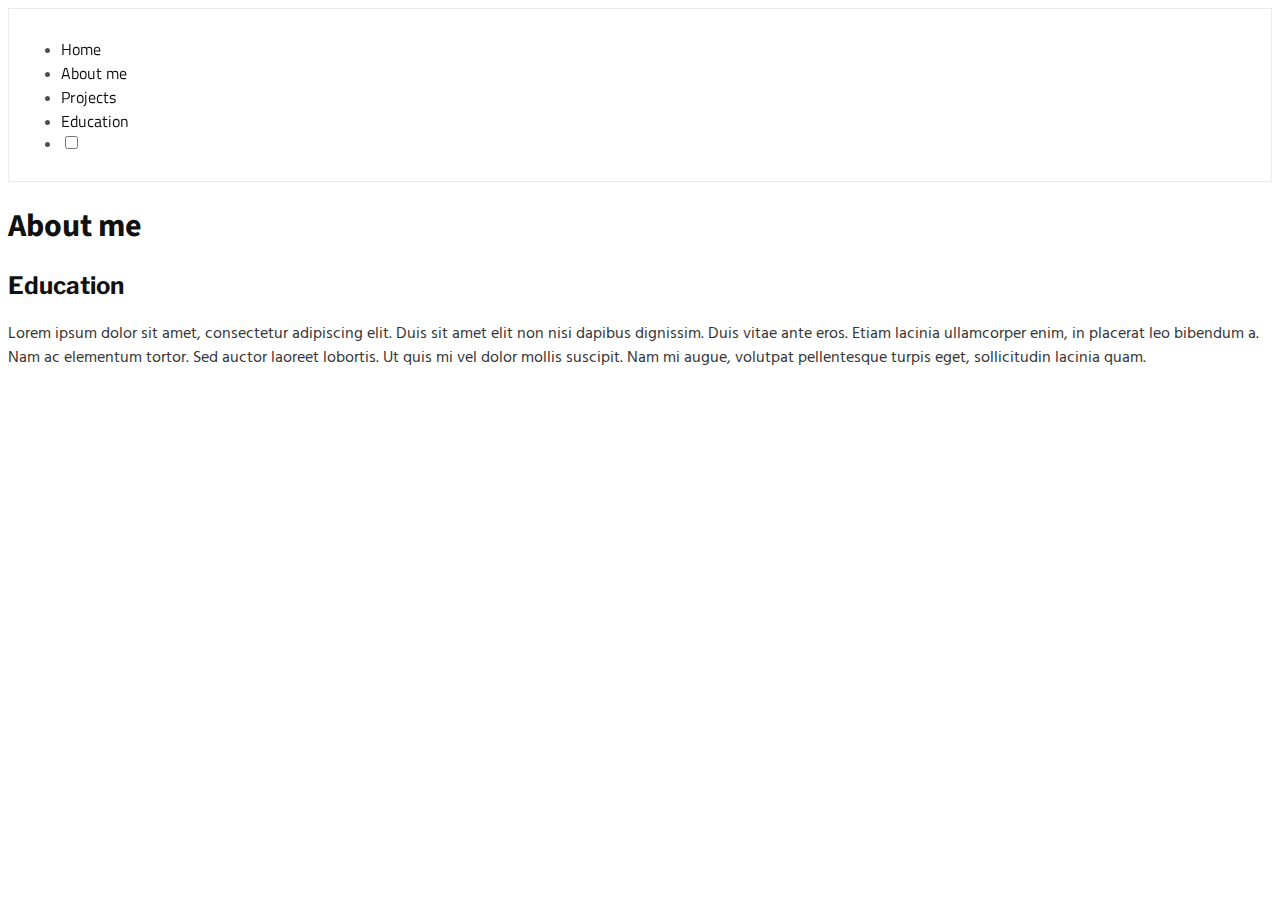
<file: index.html>
<!DOCTYPE html>
<html>
  <head>
    <!-- Required meta tags -->
    <meta charset="utf-8">
    <meta name="viewport" content="width=device-width, initial-scale=1">

    <link rel='stylesheet' href='light-theme.css' id="theme-link"/>
    <link href="https://cdn.jsdelivr.net/npm/bootstrap@5.1.3/dist/css/bootstrap.min.css" rel="stylesheet" integrity="sha384-1BmE4kWBq78iYhFldvKuhfTAU6auU8tT94WrHftjDbrCEXSU1oBoqyl2QvZ6jIW3" crossorigin="anonymous">
    <script src="https://cdn.jsdelivr.net/npm/bootstrap@5.1.3/dist/js/bootstrap.min.js" integrity="sha384-QJHtvGhmr9XOIpI6YVutG+2QOK9T+ZnN4kzFN1RtK3zEFEIsxhlmWl5/YESvpZ13" crossorigin="anonymous"></script>

    <link href='https://fonts.googleapis.com/css?family=Source+Sans+Pro:700' rel='stylesheet' type='text/css'>
    <link href='https://fonts.googleapis.com/css?family=Libre+Franklin:500' rel='stylesheet' type='text/css'>
    <link href='https://fonts.googleapis.com/css?family=Hind+Vadodara' rel='stylesheet' type='text/css'>
    <link href='https://fonts.googleapis.com/css?family=Titillium+Web' rel='stylesheet' type='text/css'>
    

    <script src="https://code.jquery.com/jquery-3.6.0.min.js" integrity="sha256-/xUj+3OJU5yExlq6GSYGSHk7tPXikynS7ogEvDej/m4=" crossorigin="anonymous"></script>

    <script type="text/javascript" src="theme.js"></script>

    <title>Home - Isser Troy M. Gagan</title>
  </head>
  <body>
    <div id="header" class="sticky-top"></div>

    <div class="container">
      <h1>About me</h1>
      <h2>Education</h2>
      <p>Lorem ipsum dolor sit amet, consectetur adipiscing elit. Duis sit amet elit non nisi dapibus dignissim. Duis vitae ante eros. Etiam lacinia ullamcorper enim, in placerat leo bibendum a. Nam ac elementum tortor. Sed auctor laoreet lobortis. Ut quis mi vel dolor mollis suscipit. Nam mi augue, volutpat pellentesque turpis eget, sollicitudin lacinia quam.</p>

    </div>
  
    
    <script type="text/javascript" src="partials.js"></script>
  </body>
</html>
</file>
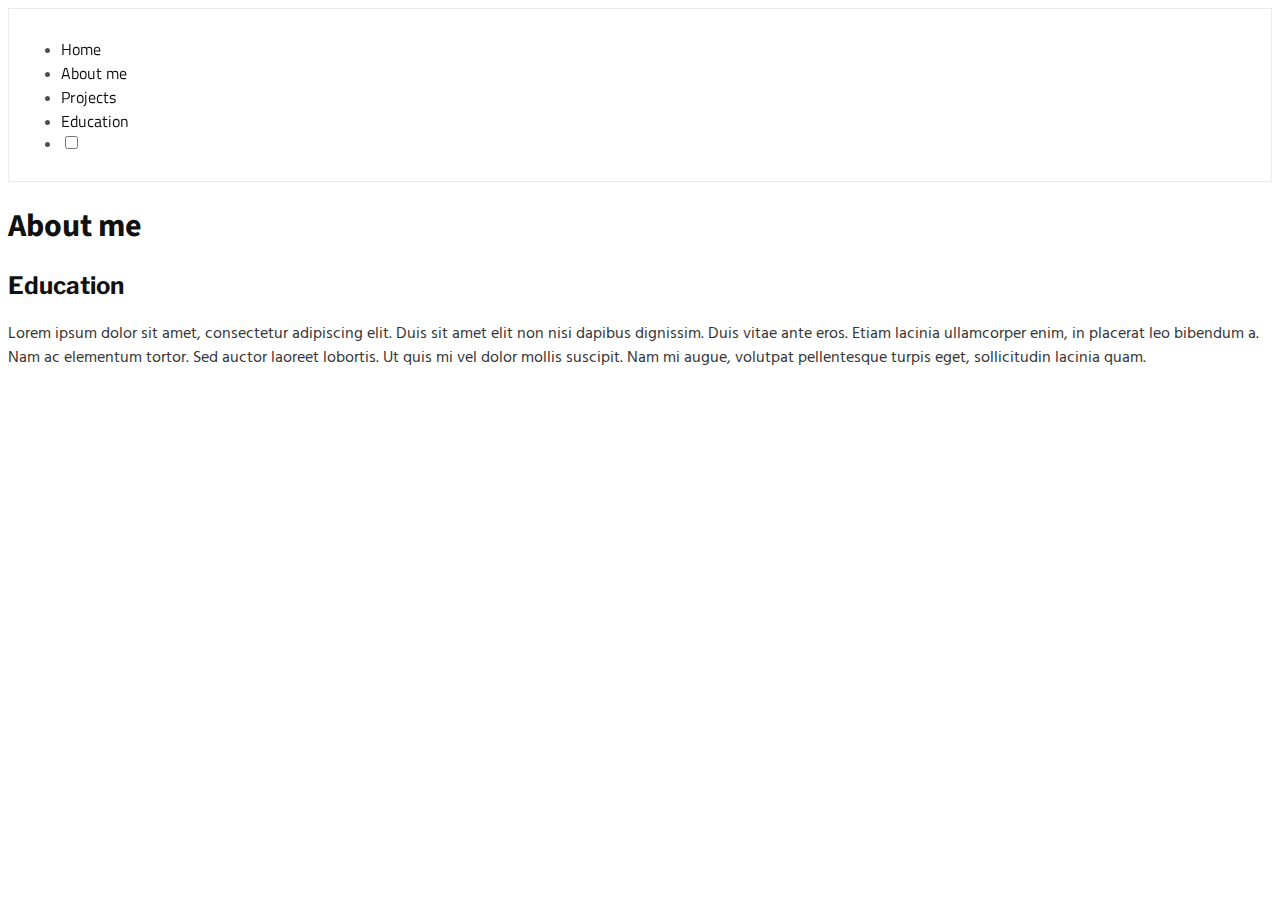
<file: about-me.html>
<!DOCTYPE html>
<html>
  <head>
    <!-- Required meta tags -->
    <meta charset="utf-8">
    <meta name="viewport" content="width=device-width, initial-scale=1">
    
    <link rel='stylesheet' href='light-theme.css' id="theme-link"/>
    <link href="https://cdn.jsdelivr.net/npm/bootstrap@5.1.3/dist/css/bootstrap.min.css" rel="stylesheet" integrity="sha384-1BmE4kWBq78iYhFldvKuhfTAU6auU8tT94WrHftjDbrCEXSU1oBoqyl2QvZ6jIW3" crossorigin="anonymous">
    <script src="https://cdn.jsdelivr.net/npm/bootstrap@5.1.3/dist/js/bootstrap.min.js" integrity="sha384-QJHtvGhmr9XOIpI6YVutG+2QOK9T+ZnN4kzFN1RtK3zEFEIsxhlmWl5/YESvpZ13" crossorigin="anonymous"></script>

    <link href='https://fonts.googleapis.com/css?family=Source+Sans+Pro:700' rel='stylesheet' type='text/css'>
    <link href='https://fonts.googleapis.com/css?family=Libre+Franklin:500' rel='stylesheet' type='text/css'>
    <link href='https://fonts.googleapis.com/css?family=Hind+Vadodara' rel='stylesheet' type='text/css'>
    <link href='https://fonts.googleapis.com/css?family=Titillium+Web' rel='stylesheet' type='text/css'>
    

    <script src="https://code.jquery.com/jquery-3.6.0.min.js" integrity="sha256-/xUj+3OJU5yExlq6GSYGSHk7tPXikynS7ogEvDej/m4=" crossorigin="anonymous"></script>

    <script type="text/javascript" src="theme.js"></script>

    <title>About me - Isser Troy M. Gagan</title>
  </head>
  <body>
    <div id="header" class="sticky-top"></div>

    <div class="container">
      <h1>About me</h1>
      <h2>Education</h2>
      <p>Lorem ipsum dolor sit amet, consectetur adipiscing elit. Duis sit amet elit non nisi dapibus dignissim. Duis vitae ante eros. Etiam lacinia ullamcorper enim, in placerat leo bibendum a. Nam ac elementum tortor. Sed auctor laoreet lobortis. Ut quis mi vel dolor mollis suscipit. Nam mi augue, volutpat pellentesque turpis eget, sollicitudin lacinia quam.</p>

    </div>
    

    <script type="text/javascript" src="partials.js"></script>
  </body>
</html>
</file>
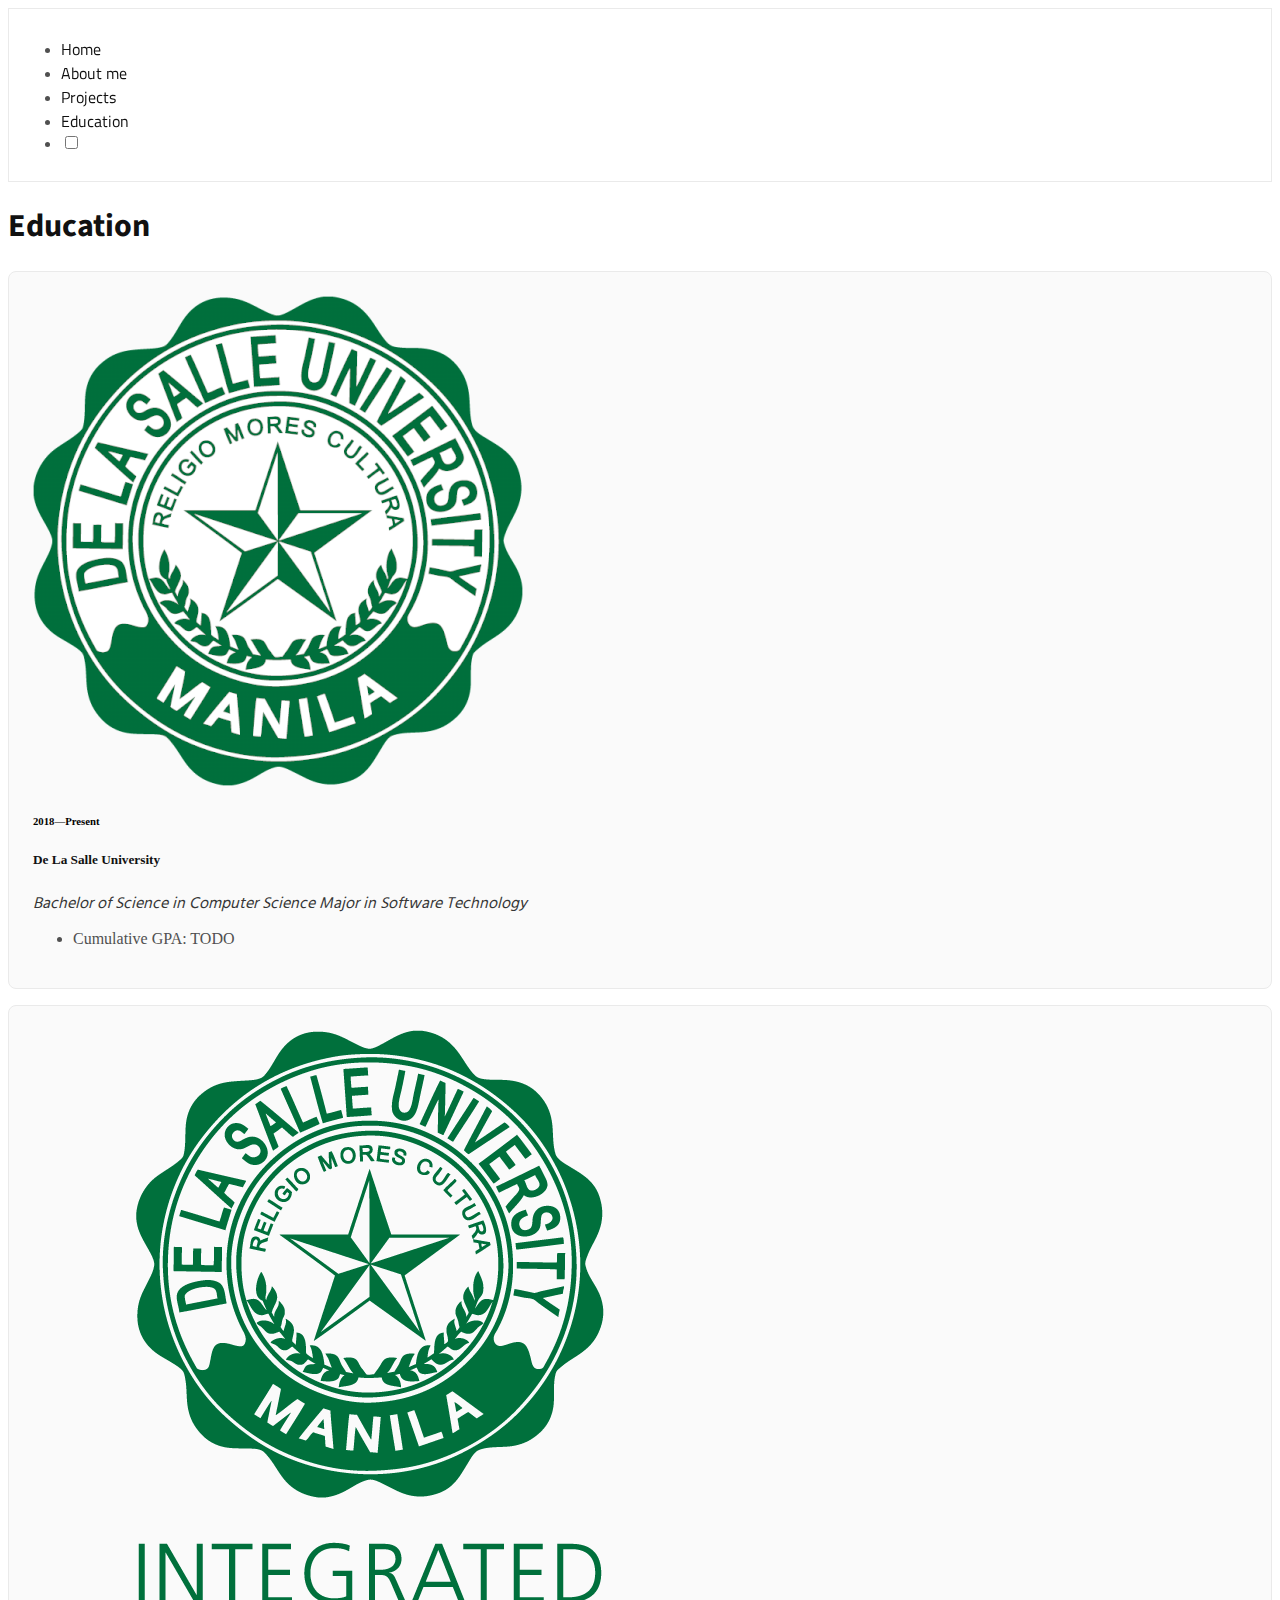
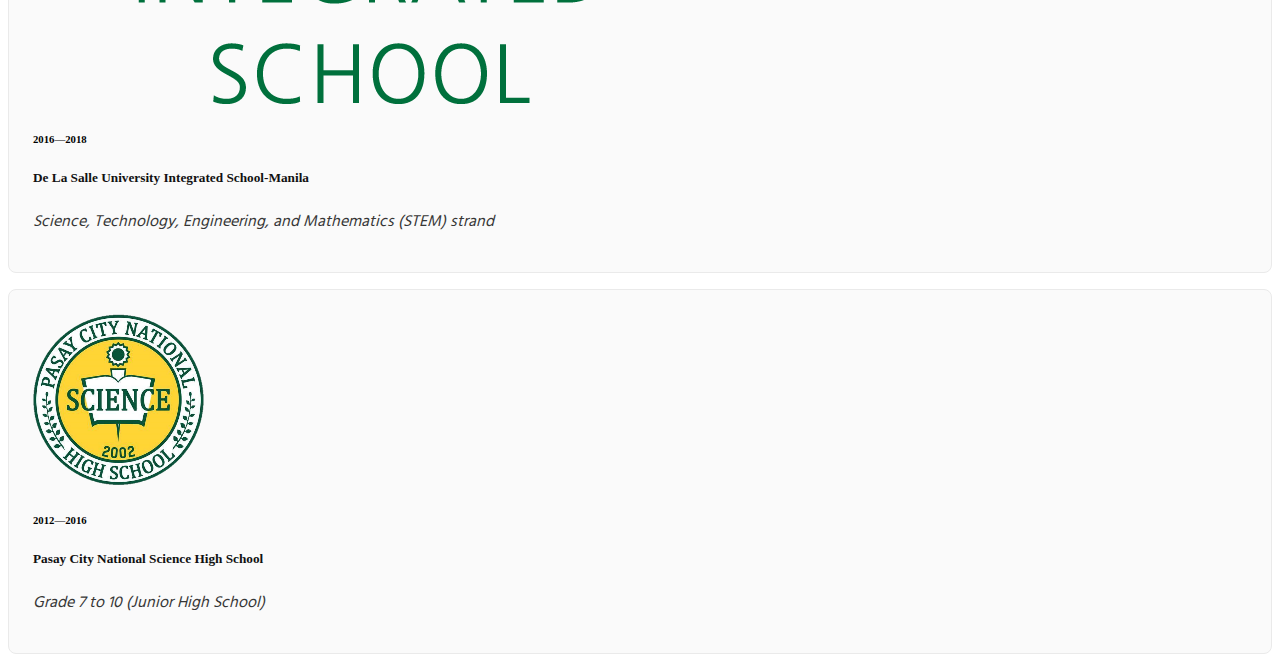
<file: education.html>
<!DOCTYPE html>
<html>
  <head>
    <!-- Required meta tags -->
    <meta charset="utf-8">
    <meta name="viewport" content="width=device-width, initial-scale=1">
    
    <link rel='stylesheet' href='light-theme.css' id="theme-link"/>
    <link href="https://cdn.jsdelivr.net/npm/bootstrap@5.1.3/dist/css/bootstrap.min.css" rel="stylesheet" integrity="sha384-1BmE4kWBq78iYhFldvKuhfTAU6auU8tT94WrHftjDbrCEXSU1oBoqyl2QvZ6jIW3" crossorigin="anonymous">
    <script src="https://cdn.jsdelivr.net/npm/bootstrap@5.1.3/dist/js/bootstrap.min.js" integrity="sha384-QJHtvGhmr9XOIpI6YVutG+2QOK9T+ZnN4kzFN1RtK3zEFEIsxhlmWl5/YESvpZ13" crossorigin="anonymous"></script>

    <link href='https://fonts.googleapis.com/css?family=Source+Sans+Pro:700' rel='stylesheet' type='text/css'>
    <link href='https://fonts.googleapis.com/css?family=Libre+Franklin:500' rel='stylesheet' type='text/css'>
    <link href='https://fonts.googleapis.com/css?family=Hind+Vadodara' rel='stylesheet' type='text/css'>
    <link href='https://fonts.googleapis.com/css?family=Titillium+Web' rel='stylesheet' type='text/css'>
    

    <script src="https://code.jquery.com/jquery-3.6.0.min.js" integrity="sha256-/xUj+3OJU5yExlq6GSYGSHk7tPXikynS7ogEvDej/m4=" crossorigin="anonymous"></script>

    <script type="text/javascript" src="theme.js"></script>

    <title>Education - Isser Troy M. Gagan</title>
  </head>
  <body>
    <div id="header" class="sticky-top"></div>

    <div class="container">
      <div class="row justify-content-lg-center">
        <div class="col-lg-8">
          <h1>Education</h1>
          
          <div class="container">

            <div class="row tile">
              <div class="col-md-3 align-self-center">
                <a href="https://www.dlsu.edu.ph/">
                  <img src="assets/dlsu.png" class="img-fluid mx-auto d-block" alt="...">
                </a>
              </div>
              <div class="col-md-9 align-self-center">
                <h6>2018—Present</h6>
                <a href="https://www.dlsu.edu.ph/"><h5>De La Salle University</h5></a>
                <p><em>Bachelor of Science in Computer Science Major in Software Technology</em></p>
                <ul>
                  <li>Cumulative GPA: TODO</li>
                </ul>
              </div>
            </div>

            <div class="row tile">
              <div class="col-md-3 align-self-center">
                <a href="https://www.dlsu.edu.ph/integrated-school/">
                  <img src="assets/dlsu-is.png" class="img-fluid mx-auto d-block" alt="...">
                </a>
              </div>
              <div class="col-md-9 align-self-center">
                <h6>2016—2018</h6>
                <a href="https://www.dlsu.edu.ph/integrated-school/"><h5>De La Salle University Integrated School-Manila</h5></a>
                <p><em>Science, Technology, Engineering, and Mathematics (STEM) strand</em></p>
              </div>
            </div>
            
            <div class="row tile">
              <div class="col-md-3 align-self-center">
                <a href="http://psci.depedpasay.ph/">
                  <img src="assets/pcnshs.png" class="img-fluid mx-auto d-block" alt="...">
                </a>              
              </div>
              <div class="col-md-9 align-self-center">
                <h6>2012—2016</h6>
                <a href="http://psci.depedpasay.ph/"><h5>Pasay City National Science High School</h5></a>
                <p><em>Grade 7 to 10 (Junior High School)</em></p>        
              </div>
            </div>
          </div>
          
        </div>
      </div>

      
    </div>
    

    <script type="text/javascript" src="partials.js"></script>
  </body>
</html>
</file>
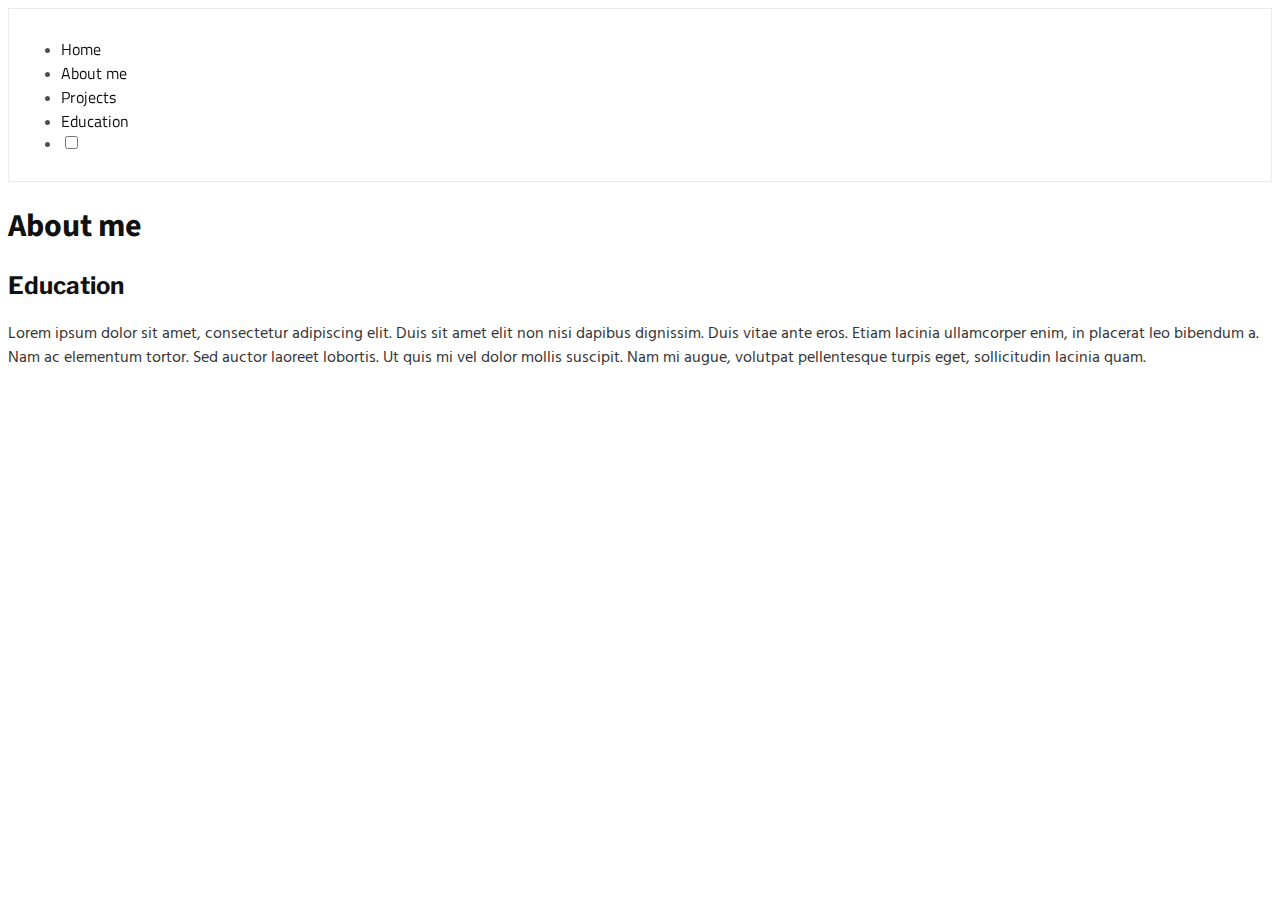
<file: projects.html>
<!DOCTYPE html>
<html>
  <head>
    <!-- Required meta tags -->
    <meta charset="utf-8">
    <meta name="viewport" content="width=device-width, initial-scale=1">
    
    <link rel='stylesheet' href='light-theme.css' id="theme-link"/>
    <link href="https://cdn.jsdelivr.net/npm/bootstrap@5.1.3/dist/css/bootstrap.min.css" rel="stylesheet" integrity="sha384-1BmE4kWBq78iYhFldvKuhfTAU6auU8tT94WrHftjDbrCEXSU1oBoqyl2QvZ6jIW3" crossorigin="anonymous">
    <script src="https://cdn.jsdelivr.net/npm/bootstrap@5.1.3/dist/js/bootstrap.min.js" integrity="sha384-QJHtvGhmr9XOIpI6YVutG+2QOK9T+ZnN4kzFN1RtK3zEFEIsxhlmWl5/YESvpZ13" crossorigin="anonymous"></script>

    <link href='https://fonts.googleapis.com/css?family=Source+Sans+Pro:700' rel='stylesheet' type='text/css'>
    <link href='https://fonts.googleapis.com/css?family=Libre+Franklin:500' rel='stylesheet' type='text/css'>
    <link href='https://fonts.googleapis.com/css?family=Hind+Vadodara' rel='stylesheet' type='text/css'>
    <link href='https://fonts.googleapis.com/css?family=Titillium+Web' rel='stylesheet' type='text/css'>
    

    <script src="https://code.jquery.com/jquery-3.6.0.min.js" integrity="sha256-/xUj+3OJU5yExlq6GSYGSHk7tPXikynS7ogEvDej/m4=" crossorigin="anonymous"></script>

    <script type="text/javascript" src="theme.js"></script>

    <title>Projects - Isser Troy M. Gagan</title>
  </head>
  <body>
    <div id="header" class="sticky-top"></div>

    <div class="container">
      <h1>About me</h1>
      <h2>Education</h2>
      <p>Lorem ipsum dolor sit amet, consectetur adipiscing elit. Duis sit amet elit non nisi dapibus dignissim. Duis vitae ante eros. Etiam lacinia ullamcorper enim, in placerat leo bibendum a. Nam ac elementum tortor. Sed auctor laoreet lobortis. Ut quis mi vel dolor mollis suscipit. Nam mi augue, volutpat pellentesque turpis eget, sollicitudin lacinia quam.</p>

    </div>
    

    <script type="text/javascript" src="partials.js"></script>
  </body>
</html>
</file>
<file: light-theme.css>
body {
  background-color: white !important;
}

a {
  color: #00B7FF;
}

h1 {
  font-family: "Source Sans Pro";
  color: #111111;
}

h2 {
  font-family: "Libre Franklin";
  color: #111111;
}

p {
  font-family: "Hind Vadodara";
  color: #363636;
}

li {
  color: #505050;
}

.nav-link {
  font-family: "Titillium Web";
  color: #111111 !important;
}

a h5 {
  color: #111111; /* blue colors for links too */
}

a:link {
  text-decoration: none;
}

.tile {
  padding: 24px;
  margin-bottom: 16px;
  border-radius: 8px;
  border-width: 1px;
  border-style: solid;
  border-color: #eaeaea;
  background-color: #fafafa;
}

#header {
  border-width: 1px;
  border-color:  #eaeaea;
  border-style: solid;
  padding: 12px;
  background-color: rgba(255, 255, 255, 0.8);
  backdrop-filter: blur(24px);
}

/* X-Small devices (portrait phones, less than 576px) */
@media (max-width: 575.98px) {
  /* h1 {
    font-size: 20vw !important;
  } */
  
}

/* Small devices (landscape phones, less than 768px) */
@media (max-width: 767.98px) {
  .img-fluid {
    max-width: 40% !important;
  }
}

/* Medium devices (tablets, less than 992px) */
@media (max-width: 991.98px) {
  
}

/* Large devices (desktops, less than 1200px) */
@media (max-width: 1199.98px) {
  
}

/* X-Large devices (large desktops, less than 1400px) */
@media (max-width: 1399.98px) {
  
}

/* XX-Large devices (larger desktops)
/* No media query since the xxl breakpoint has no upper bound on its width


/*
subheading text color: #6c6c6c
*/
</file>
